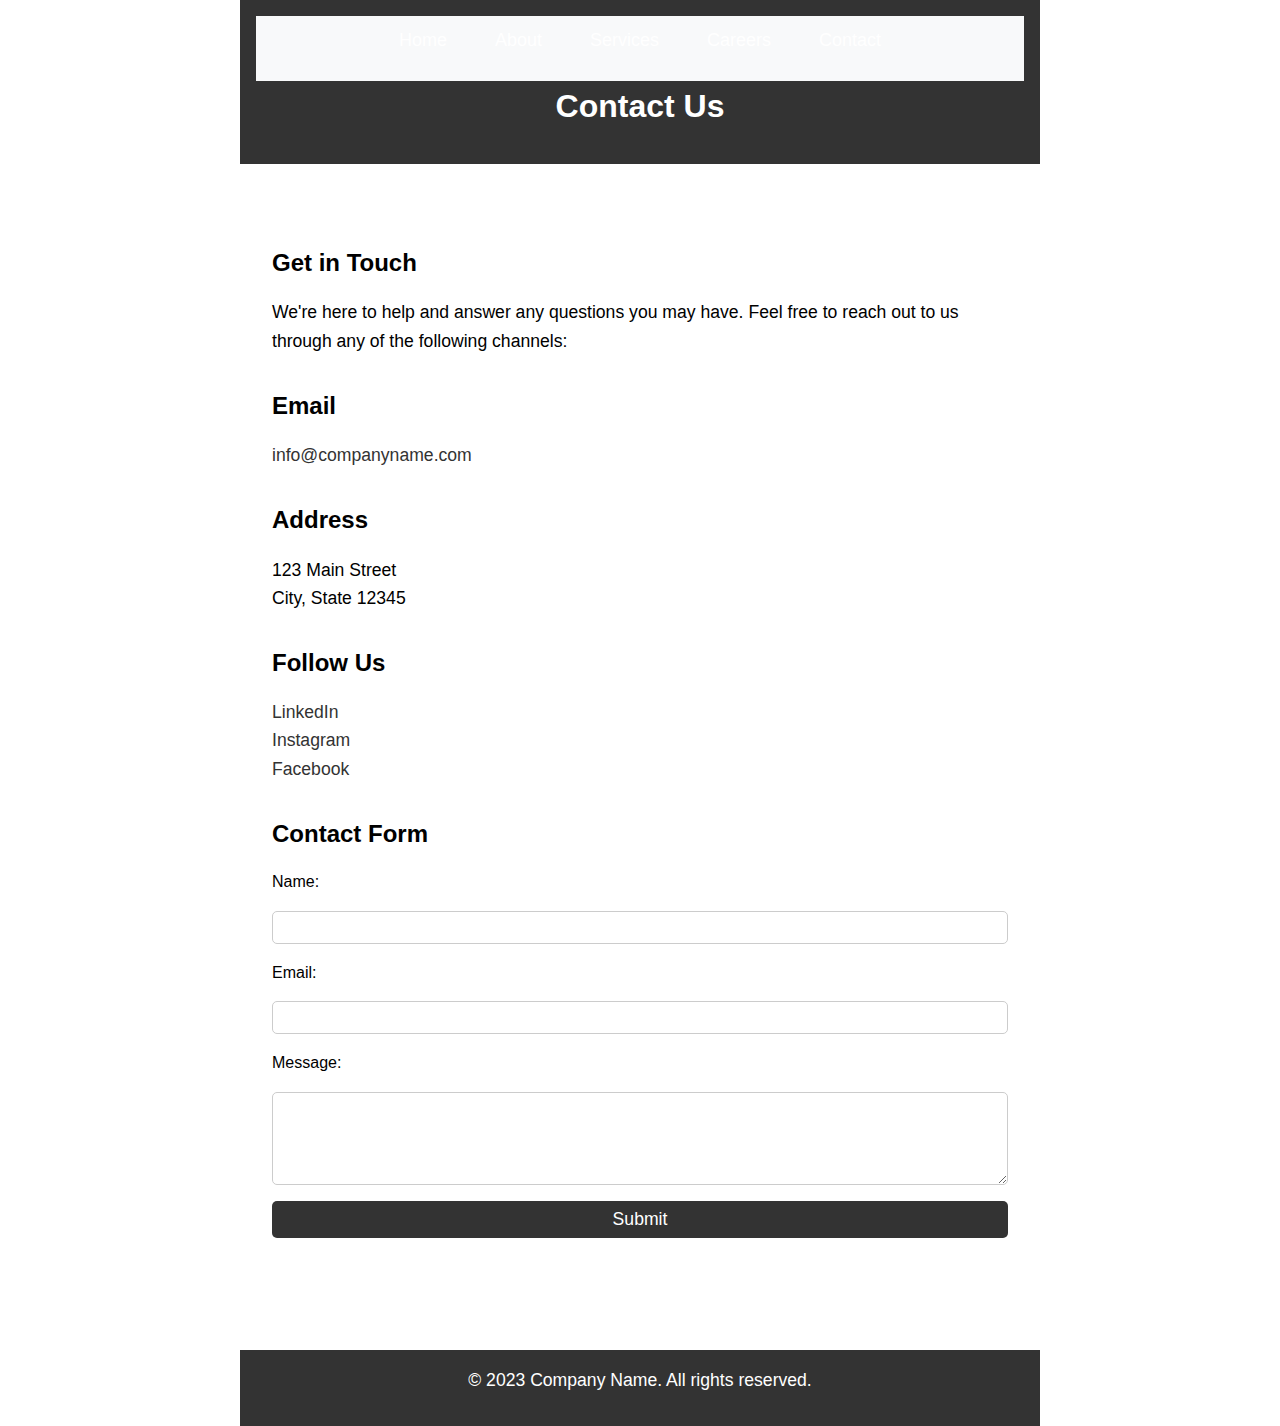
<file: 1.html>
<!DOCTYPE html>
<html lang="en">
<head>
    <meta charset="UTF-8">
    <meta name="viewport" content="width=device-width, initial-scale=1.0">
    <link rel="stylesheet" href="styles.css">
    <title>Contact Us | Company Name</title>
    <style>
        * {
            margin: 0;
            padding: 0;
            box-sizing: border-box;
        }

        body {
            font-family: 'Arial', sans-serif;
            line-height: 1.6;
        }

        header {
            background: #333;
            color: #fff;
            text-align: center;
            padding: 1rem;
        }

        nav ul {
            display: flex;
            justify-content: center;
            list-style: none;
            padding-bottom: 1rem;
        }

        nav ul li {
            margin: 0 0.5rem;
        }

        nav ul li a {
            color: #fff;
            text-decoration: none;
            padding: 0.5rem 1rem;
        }

        nav ul li a:hover {
            background: #555;
            border-radius: 5px;
        }

        h1 {
            font-size: 2rem;
            margin-bottom: 1rem;
        }

        .contact-main {
            background-image: url('https://via.placeholder.com/1920x1080');
            background-position: center;
            background-size: cover;
            background-repeat: no-repeat;
            padding: 3rem 0;
        }

        .contact-container {
            background: rgba(255, 255, 255, 0.9);
            max-width: 900px;
            margin: 0 auto;
            padding: 2rem;
            border-radius: 5px;
        }

        section {
            margin-bottom: 2rem;
        }

        h2 {
            font-size: 1.5rem;
            margin-bottom: 1rem;
        }

        p {
            font-size: 1.1rem;
            margin-bottom: 1rem;
        }

        a {
            color: #333;
            text-decoration: none;
        }

        a:hover {
            text-decoration: underline;
        }

        form {
            display: grid;
            grid-template-columns: 1fr;
            grid-gap: 1rem;
        }

        input,
        textarea {
            padding: 0.5rem;
            border: 1px solid #ccc;
            border-radius: 5px;
        }

        button {
            background: #333;
            color: #fff;
            font-size: 1.1rem;
            padding: 0.5rem 1rem;
            border: none;
            border-radius: 5px;
            cursor: pointer;
        }

        button:hover {
            background: #555;
        }

        footer {
            background: #333;
            color: #fff;
            text-align: center;
            padding: 1rem;
        }

    </style>
</head>
<body>
<header>
    <nav>
        <ul>
            <li><a href="#">Home</a></li>
            <li><a href="#">About</a></li>
            <li><a href="#">Services</a></li>
            <li><a href="#">Careers</a></li>
            <li><a href="#">Contact</a></li>
        </ul>
    </nav>
    <h1>Contact Us</h1>
</header>
<main class="contact-main">
    <div class="contact-container">
        <section>
            <h2>Get in Touch</h2>
            <p>We're here to help and answer any questions you may have. Feel free to reach out to us through any of the
                following channels:</p>
        </section>
        <section>
            <h2>Email</h2>
            <p><a href="mailto:info@companyname.com">info@companyname.com</a></p>
        </section>
        <section>
            <h2>Address</h2>
            <p>123 Main Street<br>City, State 12345</p>
        </section>
        <section>
            <h2>Follow Us</h2>
            <p>
                <a href="https://www.linkedin.com/company/companyname" target="_blank">LinkedIn</a><br>
                <a href="https://www.instagram.com/companyname" target="_blank">Instagram</a><br>
                <a href="https://www.facebook.com/companyname" target="_blank">Facebook</a>
            </p>
        </section>
        <section>
            <h2>Contact Form</h2>
            <form>
                <label for="name">Name:</label>
                <input type="text" id="name" name="name" required>

                <label for="email">Email:</label>
                <input type="email" id="email" name="email" required>

                <label for="message">Message:</label>
                <textarea id="message" name="message" rows="5" required></textarea>

                <button type="submit">Submit</button>
            </form>
        </section>
    </div>
</main>
<footer>
    <p>&copy; 2023 Company Name. All rights reserved.</p>
</footer>
</body>
</html>
</file>
<file: styles.css>
/* General styles */
body {
    font-family: Arial, sans-serif;
    max-width: 800px;
    margin: 0 auto;
}

nav {
    display: flex;
    justify-content: space-around;
    background-color: #f8f9fa;
    padding: 10px;
}

nav a {
    text-decoration: none;
    color: #333;
    font-size: 18px;
}

nav a:hover {
    color: #007bff;
}

h1 {
    text-align: center;
    margin-bottom: 40px;
}

/* Home page styles */
.formula {
    font-size: 24px;
    text-align: center;
    margin-bottom: 20px;
}

.industry-container {
    display: flex;
    justify-content: center;
    align-items: center;
    margin-bottom: 40px;
}

.arrow {
    font-size: 48px;
    cursor: pointer;
}

.arrow:hover {
    color: #007bff;
}

.industry {
    font-size: 24px;
    cursor: pointer;
    margin: 0 20px;
}

.industry:hover {
    color: #007bff;
}

/* Industry pages styles */
.data-challenge-item {
    margin-bottom: 10px;
}

.data-challenge-link {
    text-decoration: none;
    color: #1a0dab;
    font-size: 18px;
}
</file>
